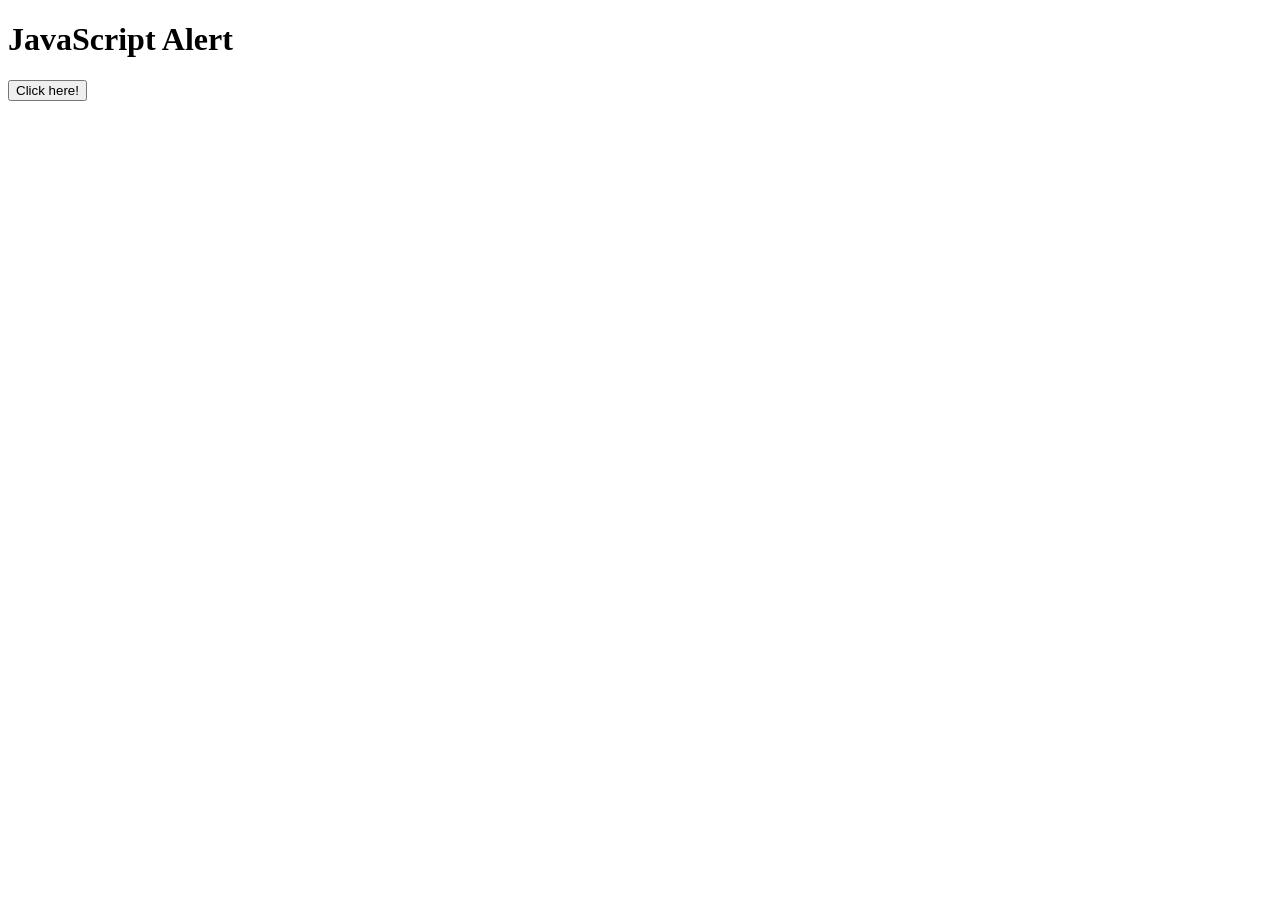
<file: Activity5/index.html>
<!doctype html>
<html lang="en">
  <head>
    <title>Activity 5</title>
    <script>
      let name = "Khai";
      function myFunction() {
        alert("I am an alert box!");
      }
    </script>
  </head>

  <body>
    <h1>JavaScript Alert</h1>
    <button onclick="myFunction()">Click here!</button>
  </body>
</html>
</file>
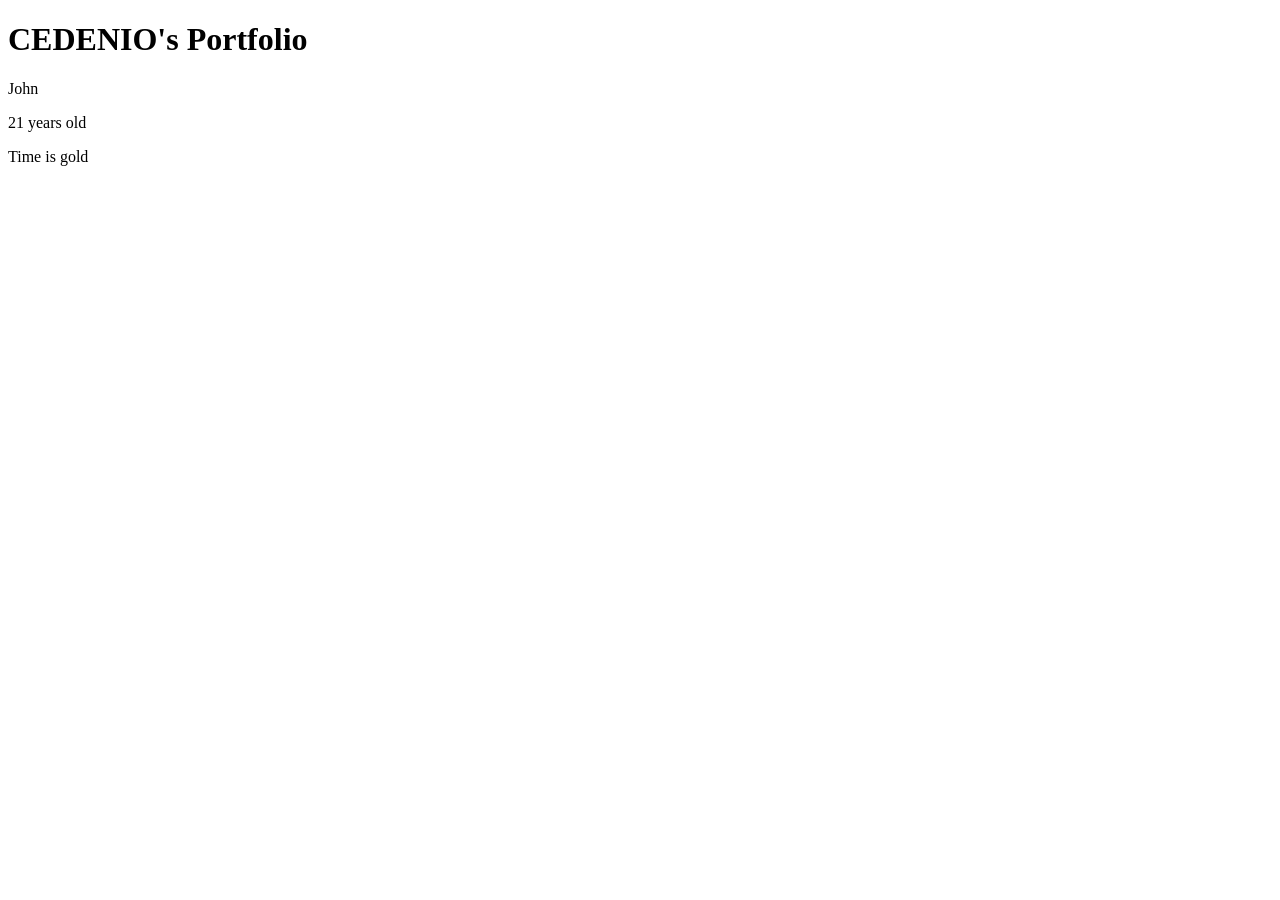
<file: activity1.html>
<!DOCTYPE html>
<html>
      <head>
        <title>Activity1</title>
      </head>

      <body>
        <h1>CEDENIO's Portfolio</h1>
        <p>John</p>
        <p>21 years old</p>
        <p>Time is gold<p>
      </body>
</html>
</file>
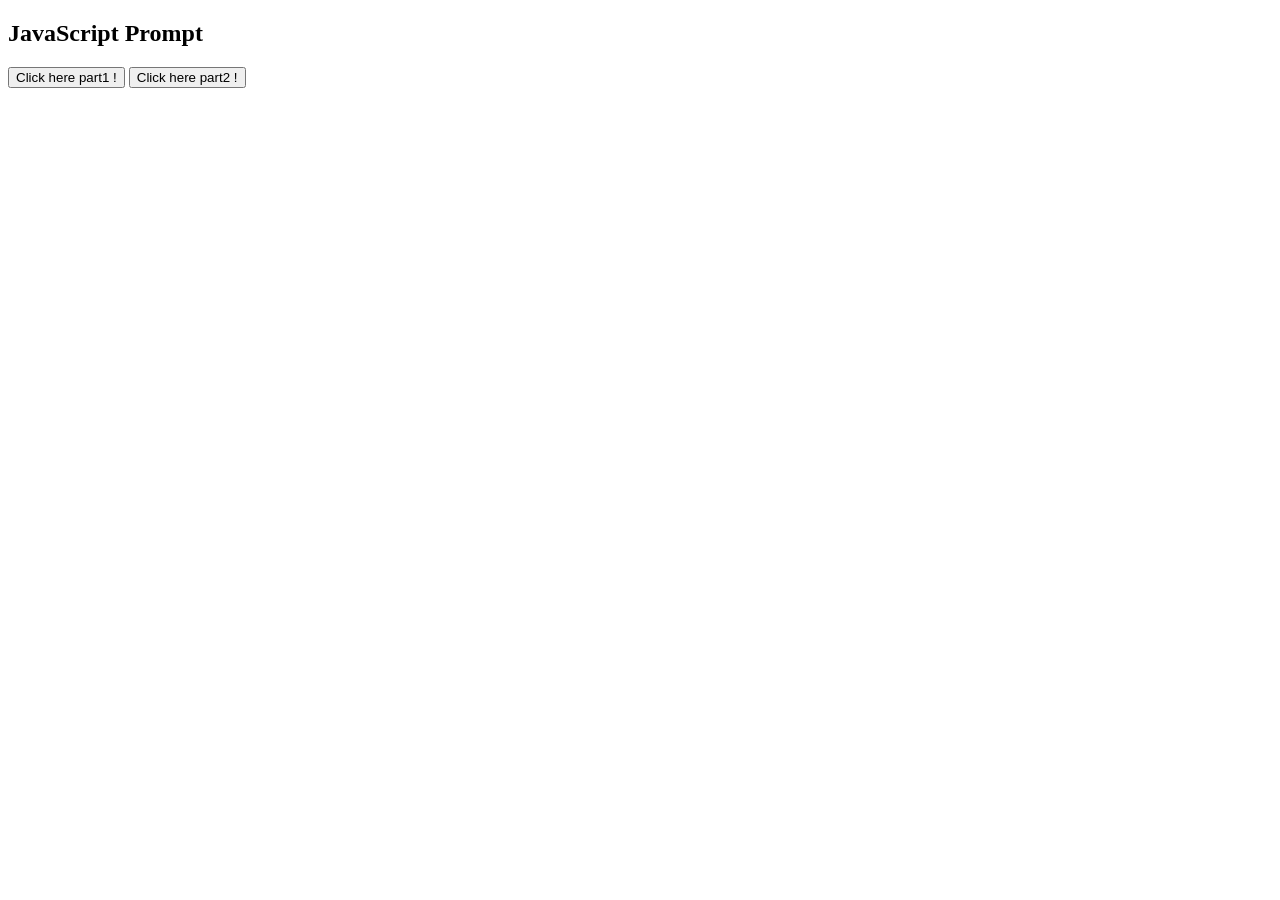
<file: activity6.html>
<!doctype html>
<html>
  <head>
    <title>Acitivity6</title>
    <script>
      function myFunction() {
        let txt;
        let fullName = prompt("Full name: ", "Enter full name here");
        if (fullName == null || fullName == "") {
          txt = "The field is required!";
        } else {
          txt = "Hello, " + fullName + "! How are you today?";
        }
        document.getElementById("demo").innerHTML = txt;
      }

      function mySecondFunction() {
        let txt2 = "You are mine!";
        document.getElementById("mine").innerHTML = txt2;
      }
    </script>
  </head>

  <body>
    <h2>JavaScript Prompt</h2>
    <button onclick="myFunction()">Click here part1 !</button>
    <button onclick="mySecondFunction()">Click here part2 !</button>
    <p id="demo"></p>
    <p id="mine"></p>
    <!--Display Output Here-->
  </body>
</html>
</file>
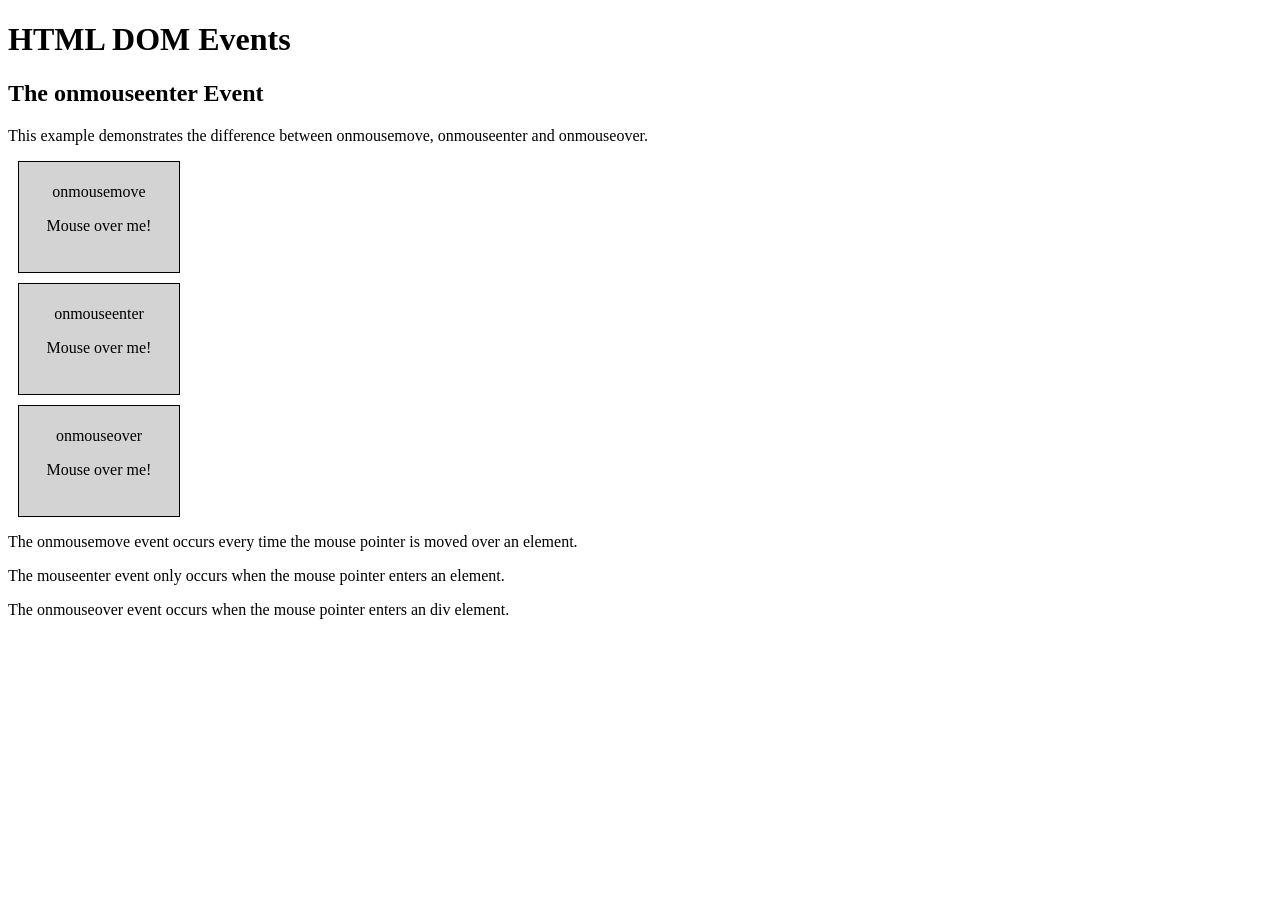
<file: activity10/activity10.html>
<!DOCTYPE html>
<html lang="en">

<head>
    <style>
        div {

            width: 150px;
            height: 100px;
            border: 1px solid black;
            margin: 10px;
            padding: 5px;
            text-align: center;
            background-color: lightgray;
        }
    </style>
    <script>
        let x = 0;
        let y = 0;
        let z = 0;
        function myMoveFunction(){
            document.getElementById("demo1").innerHTML = z+=1;
        }
         function myEnterFunction(){
            document.getElementById("demo2").innerHTML = x+=1;
        }
         function myOverFunction(){
            document.getElementById("demo3").innerHTML = y+=1;
        }
    </script>
</head>
<body>
    <h1>HTML DOM Events</h1>
    <h2>The onmouseenter Event</h2>
    <p>This example demonstrates the difference between onmousemove, onmouseenter and onmouseover.</p>
    <div onmousemove="myMoveFunction()">
        <p>onmousemove</p>
        <p id="demo1">Mouse over me!</p>
    </div>

     <div onmouseenter="myEnterFunction()">
        <p>onmouseenter</p>
        <p id="demo2">Mouse over me!</p>
    </div>

    <div onmouseover="myOverFunction()">
        <p>onmouseover</p>
        <p id="demo3">Mouse over me!</p>
    </div>

    <p>The onmousemove event occurs every time the mouse pointer is moved over an element.</p>
    <p>The mouseenter event only occurs when the mouse pointer enters an element.</p>
    <p>The onmouseover event occurs when the mouse pointer enters an div element.</p>
</body>

</html>
</file>
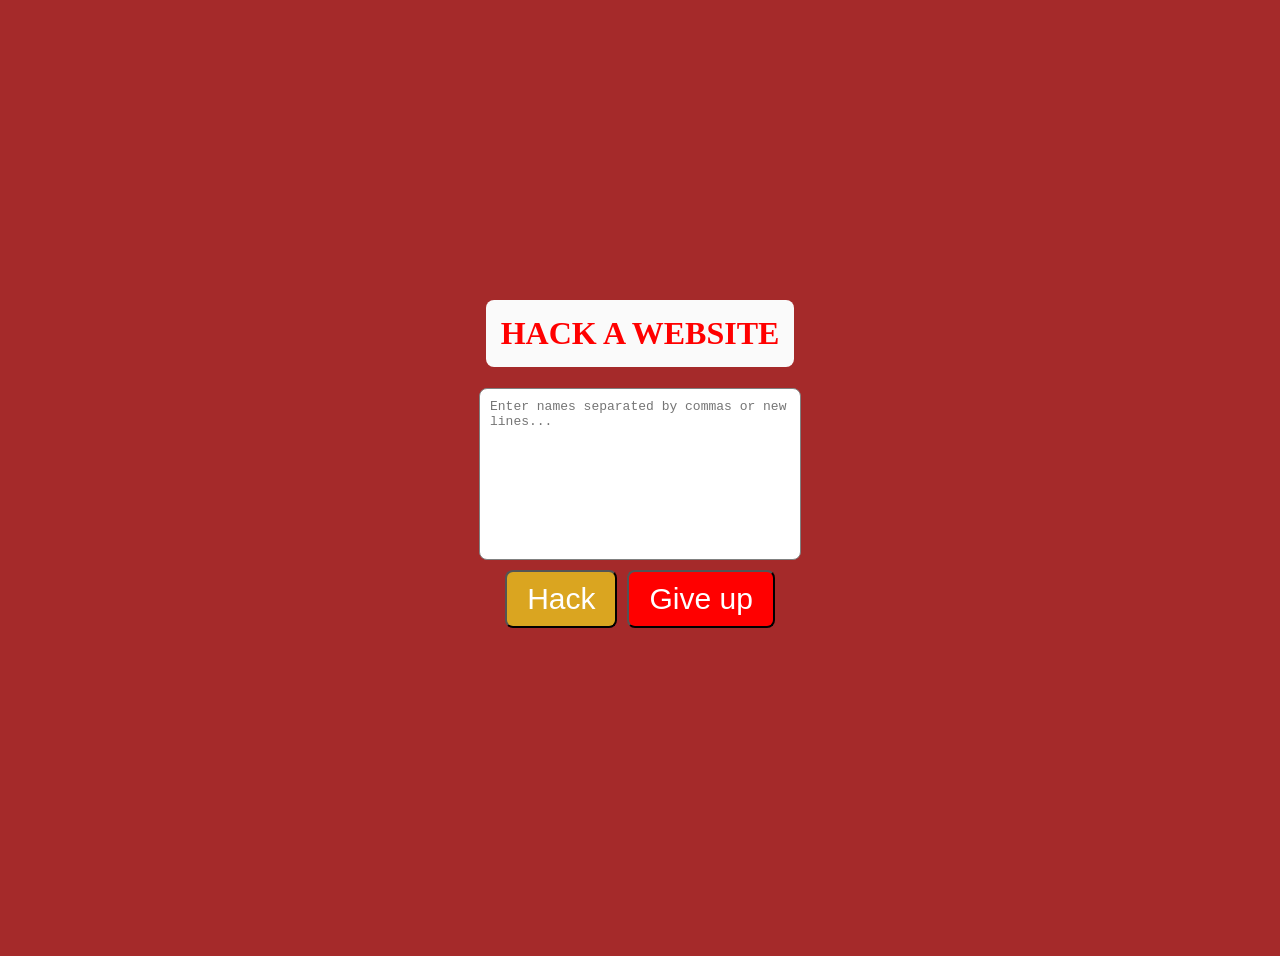
<file: activity11/activity11.html>
<!doctype html>
<html lang="en">
  <head>
    <meta charset="UTF-8" />
    <title>Activity 11 - Array Random Name</title>
    <script src="script.js"></script>
    <link rel="stylesheet" href="style.css" />
  </head>

  <body>
    <h1>HACK A WEBSITE</h1>

    <textarea
      id="namesInput"
      placeholder="Enter names separated by commas or new lines..."
    ></textarea>

    <div class="button-group">
      <button onclick="pickRandomName()">Hack</button>
      <button class="clear-btn" onclick="ClearnNames()">Give up</button>
    </div>

    <div id="infoDisplay"></div>
    <div id="nameDisplay"></div>
  </body>
</html>
</file>
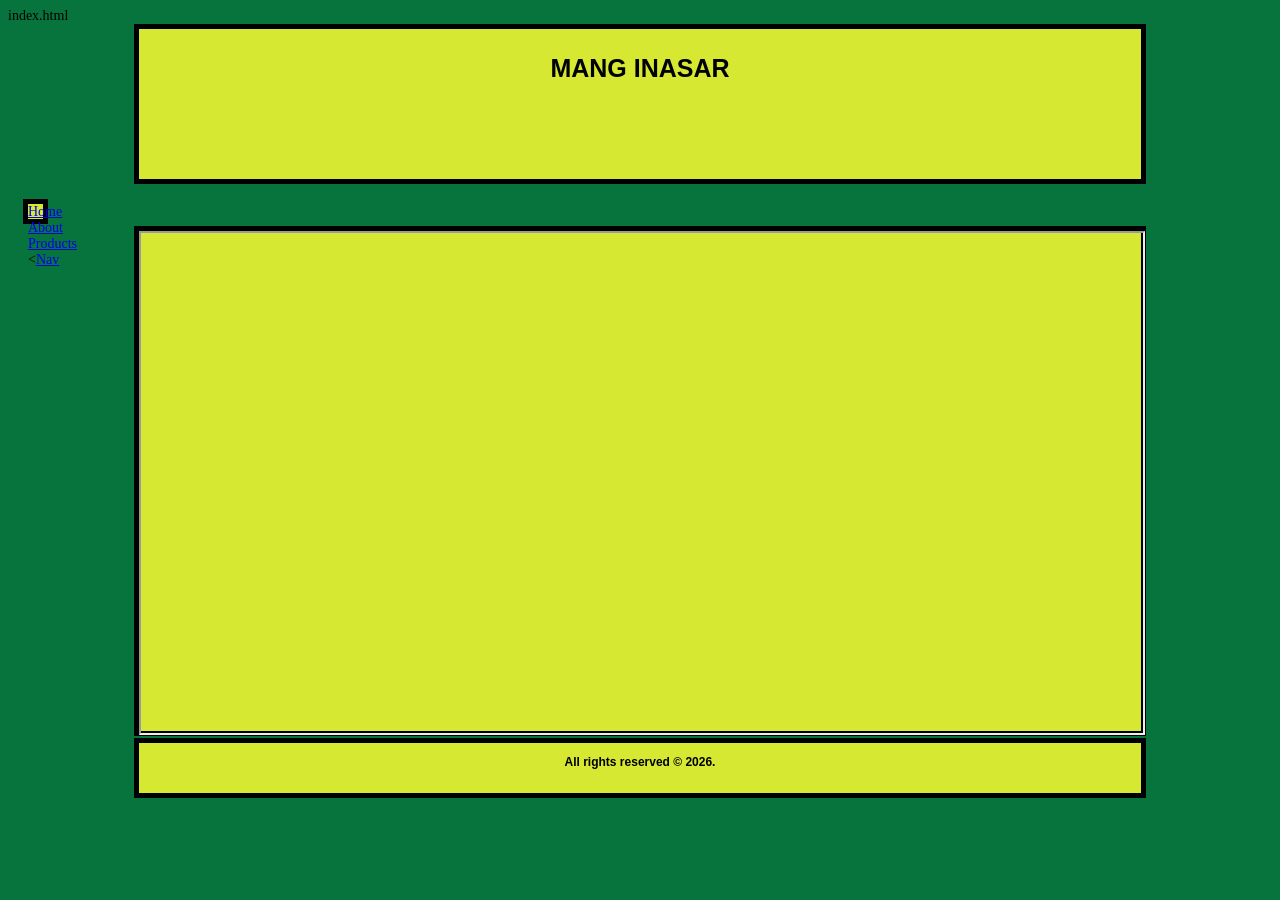
<file: activity4/activity4.html>
index.html <!DOCTYPE html>
<html>
    <head>
        <link rel="stylesheet" href="style.css"> <!--external stylesheet-->
    </head>
    <body>
        <!--Division 1-->
        <div class="header">
            <p>MANG INASAR</p>
        </div>

        <div id="nav">
                <a href="home.html" target="main">Home</a>
                <a href="about.html" target="main">About</a>
                <a href="products.html" target="main">Products</a>
                <<a href="Nav.html" target ="main">Nav</a>
        </div>

        <div class="main">
            <iframe width="100%" height="100%" name="main"></iframe>
        </div>

        <div class="footer">
            <p>All rights reserved &copy; 2026.</p>
        </div>
    </body>
</html>
</file>
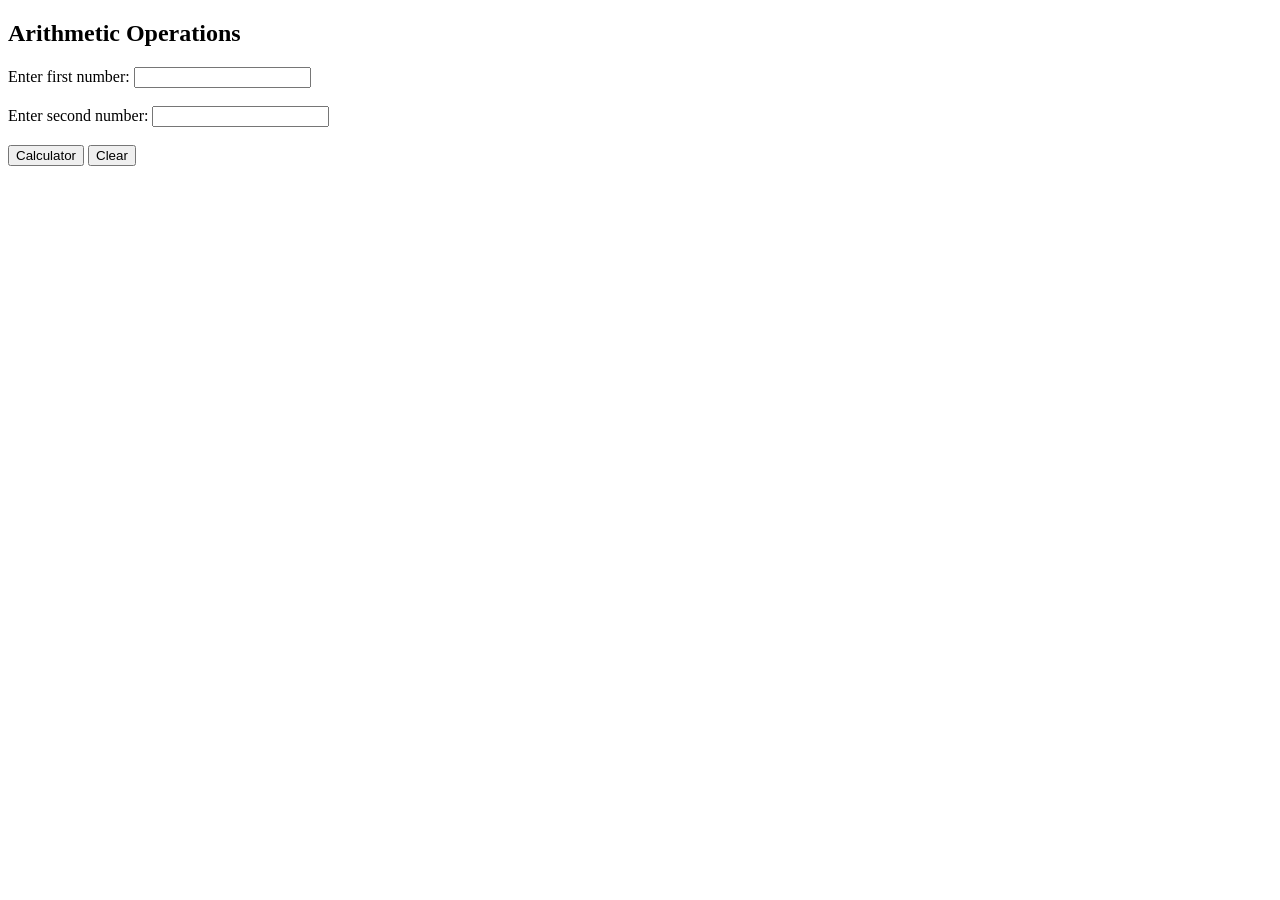
<file: activity7/activity7.html>
<!doctype html>
<html lang="en">
  <head>
    <title>Activity7</title>
    <script src="script.js"></script>
  </head>
  <body>
    <h2>Arithmetic Operations</h2>
    <form id="sumForm">
      <label for="num1"> Enter first number: </label>
      <input type="text" id="num1" name="num1" /> <br /><br />

      <label for="num2"> Enter second number: </label>
      <input type="text" id="num2" name="num2" /> <br /><br />
      <button type="button" onclick="calculate()">Calculator</button>
      <button type="reset" onclick="clearFields()">Clear</button>
    </form>

    <p id="sum"></p>
    <p id="diff"></p>
    <p id="product"></p>
    <p id="quotient"></p>
    <p id="remainder"></p>
  </body>
</html>
</file>
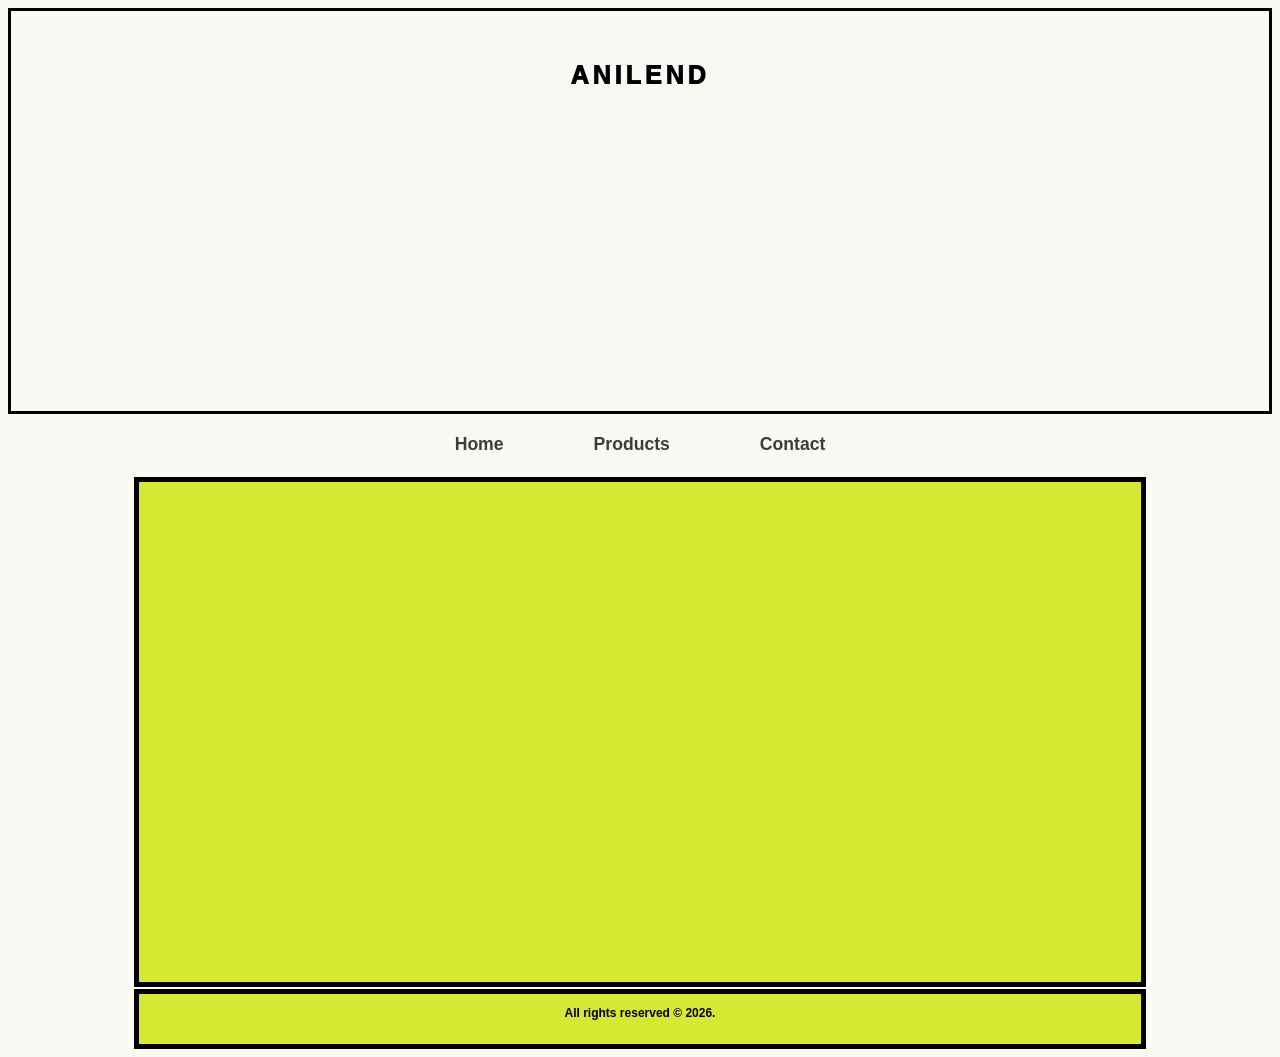
<file: AniLend/AniLend.html>
<!DOCTYPE html>
<html>
    <head>
        <link rel="stylesheet" href="style.css"> <!--external stylesheet-->
    </head>
    <body>
        <!--Division 1-->
        <div class="header">

            <p>             ANILEND                 </p>

        </div>
 
        <div id="nav">
            <a href="home.html" target="main">           Home            </a>
            <a href="products.html" target="main">       Products        </a>
            <a href="contact.html" target="main">        Contact         </a>
        </div>
 
        <div class="main">

            <iframe width="100%" height="100%" name="main"></iframe>

        </div>
 

        <div class="footer">
            <p>All rights reserved &copy; 2026.</p>
        </div>
    </body>
</html>
</file>
<file: activity11/style.css>
body {
  font-family: Arial, sans-serif;
  background-color: brown;
  display: flex;
  background-image: url("C:/Users/NBSC-CSS/Downloads/200.gif");
  background-repeat: no-repeat;
  background-position: center;
  background-size: cover;
  flex-direction: column;
  align-items: center;
  justify-content: center;
  height: 100vh;
  padding: 20px;
}

h1 {
  font-family: "Times New Roman", Times, serif;
  color: rgb(255, 0, 0);
  background-color: rgb(250, 250, 250);
  padding: 15px;
  border-radius: 8px;
}

textarea {
  width: 300px;
  height: 150px;
  padding: 10px;
  font-size: 1em;
  margin-bottom: 10px;
  border-radius: 8px;
  border: 1px solid gray;
  resize: none;
}

.button-group {
  display: flex;
  gap: 10px;
  margin-bottom: 20px;
}

button {
  padding: 10px 20px;
  font-size: 30px;
  background-color: goldenrod;
  color: white;
  border-radius: 8px;
  cursor: pointer;
}
button:hover {
  background-color: rgb(0, 0, 0);
}
.clear-btn {
  background-color: red;
}

.clear-btn:hover {
  background-color: black;
}
#infoDisplay {
  margin-top: 20px;
  font-size: 1.5em;
  color: rgb(21, 255, 0);
}
#nameDisplay {
  margin-top: 10px;
  font-size: 4em;
  color: rgb(255, 238, 0);
  font-weight: bold;
}
</file>
<file: activity4/style.css>
body {
    background-color: #07733d;
    font-size: 14px;
}

.header{
    background-color: #d6e831;
    border: 5px solid #000000;
    width: auto;
    height: 150px;
    margin-left: 10%;
    margin-right: 10%;
}

.header p{
    font-size: 25px;
    font-family: Arial, Helvetica, sans-serif;
    text-align: center;
    font-weight: bolder;
}

#nav{
  background-color:#d6e831;
  border: 5px solid black;
  height: 15px;
  width: 15px;
  margin-top: 15px;
  margin-left: 15px;
  margin-right: 15px;
}

.main{
    background-color: #d6e831;
    border: 5px solid #000000;
    width: auto;
    height: 500px;
    margin-top: 2px;
    margin-left: 10%;
    margin-right: 10%;
}

.footer{
    background-color: #d6e831;
    border: 5px solid #000000;
    width: auto;
    height: 50px;
    margin-top: 2px;
    margin-left: 10%;
    margin-right: 10%;
}

.footer p{
    font-size: 12px;
    font-family: Arial, Helvetica, sans-serif;
    text-align: center;
    font-weight: bolder;
}
</file>
<file: AniLend/style.css>
body {
    background-color: #FBF9F6;
    font-size: 14px;
    font-family: 'Montserrat', sans-serif;
}
 
.header{
    background-image: ;
    font-family: 'Oswald', sans-serif;
    text-align: center;
    padding: 25px;
    font-size: 5%;
    font-weight: 1000;
    letter-spacing: 4px;
    border: 3px solid;
    width: auto;
    height: 350px;
 
}
/*.header {
  background-color: var(--primary-green);
  color: white;
  text-align: center;
  padding: 25px;
  font-size: 2.5rem;
  font-weight: 800;
  letter-spacing: 3px;
  text-transform: uppercase;
  border-bottom: 4px solid var(--accent-gold);
}*/
 
.header p{
    font-size: 25px;
    font-family: 'Montserrat', sans-serif;
    text-align: center;
    font-weight: bolder;
}
 iframe {
  border: none;
  background-color: var(--bg-offwhite);
}
#nav{
 
  display: flex;
  justify-content: center;
  gap: 70px;
  padding: 15px;

   
}
#nav a {
  color: rgb(61, 59, 59);
  text-decoration: none;
  font-size: 1.1rem;
  font-weight: 700;
  padding: 5px 10px;
  border-radius: 4px;
  transition: all 0.3s ease;
}

/* When you hover over the links, they turn Gold */
#nav a:hover {
 
  color:#147700;
}
 
.main{
    background-color: #d6e831;
    border: 5px solid #000000;
    width: auto;
    height: 500px;
    margin-top: 2px;
    margin-left: 10%;
    margin-right: 10%;
}
 
.footer{
    background-color: #d6e831;
    border: 5px solid #000000;
    width: auto;
    height: 50px;
    margin-top: 2px;
    margin-left: 10%;
    margin-right: 10%;
}
 
.footer p{
    font-size: 12px;
    font-family: Arial, Helvetica, sans-serif;
    text-align: center;
    font-weight: bolder;
}
</file>
